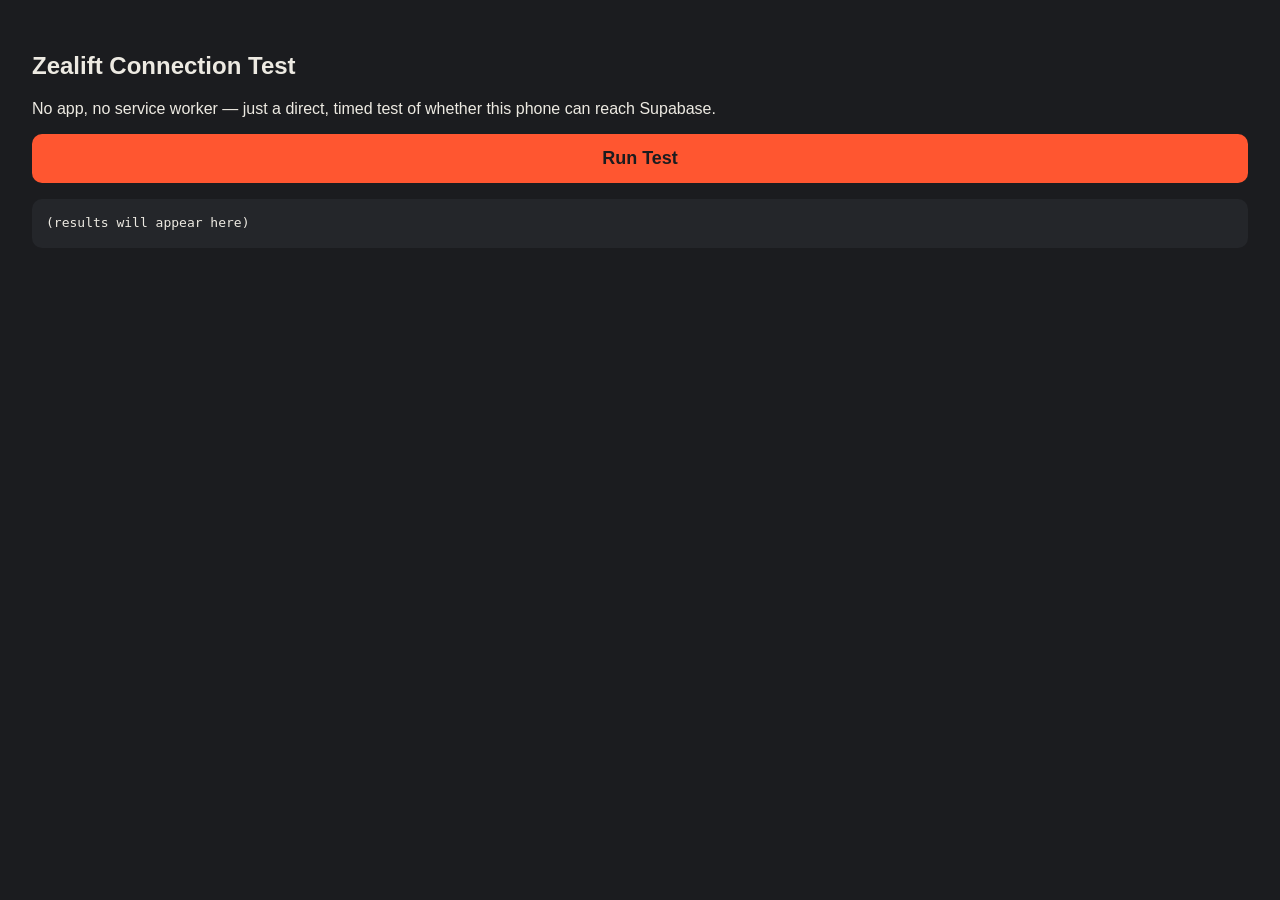
<file: diagnostic.html>
<!DOCTYPE html>
<html>
<head>
<meta charset="UTF-8">
<meta name="viewport" content="width=device-width, initial-scale=1">
<title>Connection Test</title>
<style>
  body{ font-family: -apple-system, sans-serif; background:#1B1C1F; color:#EDEAE2; padding:24px; }
  button{ font-size:18px; padding:14px 24px; background:#FF5630; color:#1B1C1F; border:none; border-radius:10px; font-weight:600; width:100%; }
  pre{ background:#24262A; padding:14px; border-radius:10px; margin-top:16px; white-space:pre-wrap; font-size:13px; line-height:1.6; }
  .elapsed{ font-family: monospace; color:#8C8E94; margin-top:10px; }
</style>
</head>
<body>
<h2>Zealift Connection Test</h2>
<p>No app, no service worker — just a direct, timed test of whether this phone can reach Supabase.</p>
<button id="runBtn">Run Test</button>
<div class="elapsed" id="elapsed"></div>
<pre id="output">(results will appear here)</pre>

<script>
const output = document.getElementById('output');
const elapsedEl = document.getElementById('elapsed');
const SUPABASE_URL = "https://oqajekhazitovcjlosxj.supabase.co";
const KEY = "sb_publishable_H4_nr-Zn_EOManvs156_nw_ayd-vbns";

document.getElementById('runBtn').onclick = async () => {
  output.textContent = "Starting...";
  const start = Date.now();
  const timer = setInterval(() => {
    elapsedEl.textContent = ((Date.now() - start) / 1000).toFixed(1) + "s elapsed";
  }, 100);

  const controller = new AbortController();
  const timeoutId = setTimeout(() => controller.abort(), 15000); // hard 15s cap, no infinite hang

  try {
    const res = await fetch(`${SUPABASE_URL}/rest/v1/`, {
      method: "GET",
      headers: { "apikey": KEY },
      signal: controller.signal
    });
    clearTimeout(timeoutId);
    clearInterval(timer);
    const text = await res.text();
    output.textContent = "SUCCESS\nStatus: " + res.status + "\nTime: " + ((Date.now() - start) / 1000).toFixed(2) + "s\n\nBody:\n" + text.slice(0, 300);
  } catch (e) {
    clearTimeout(timeoutId);
    clearInterval(timer);
    if (e.name === "AbortError") {
      output.textContent = "TIMED OUT after 15 seconds.\nThe request never got a response at all — this points to a network-level block, not an app bug.";
    } else {
      output.textContent = "ERROR (failed fast, " + ((Date.now() - start) / 1000).toFixed(2) + "s)\n" + e.name + ": " + e.message;
    }
  }
};
</script>
</body>
</html>
</file>
